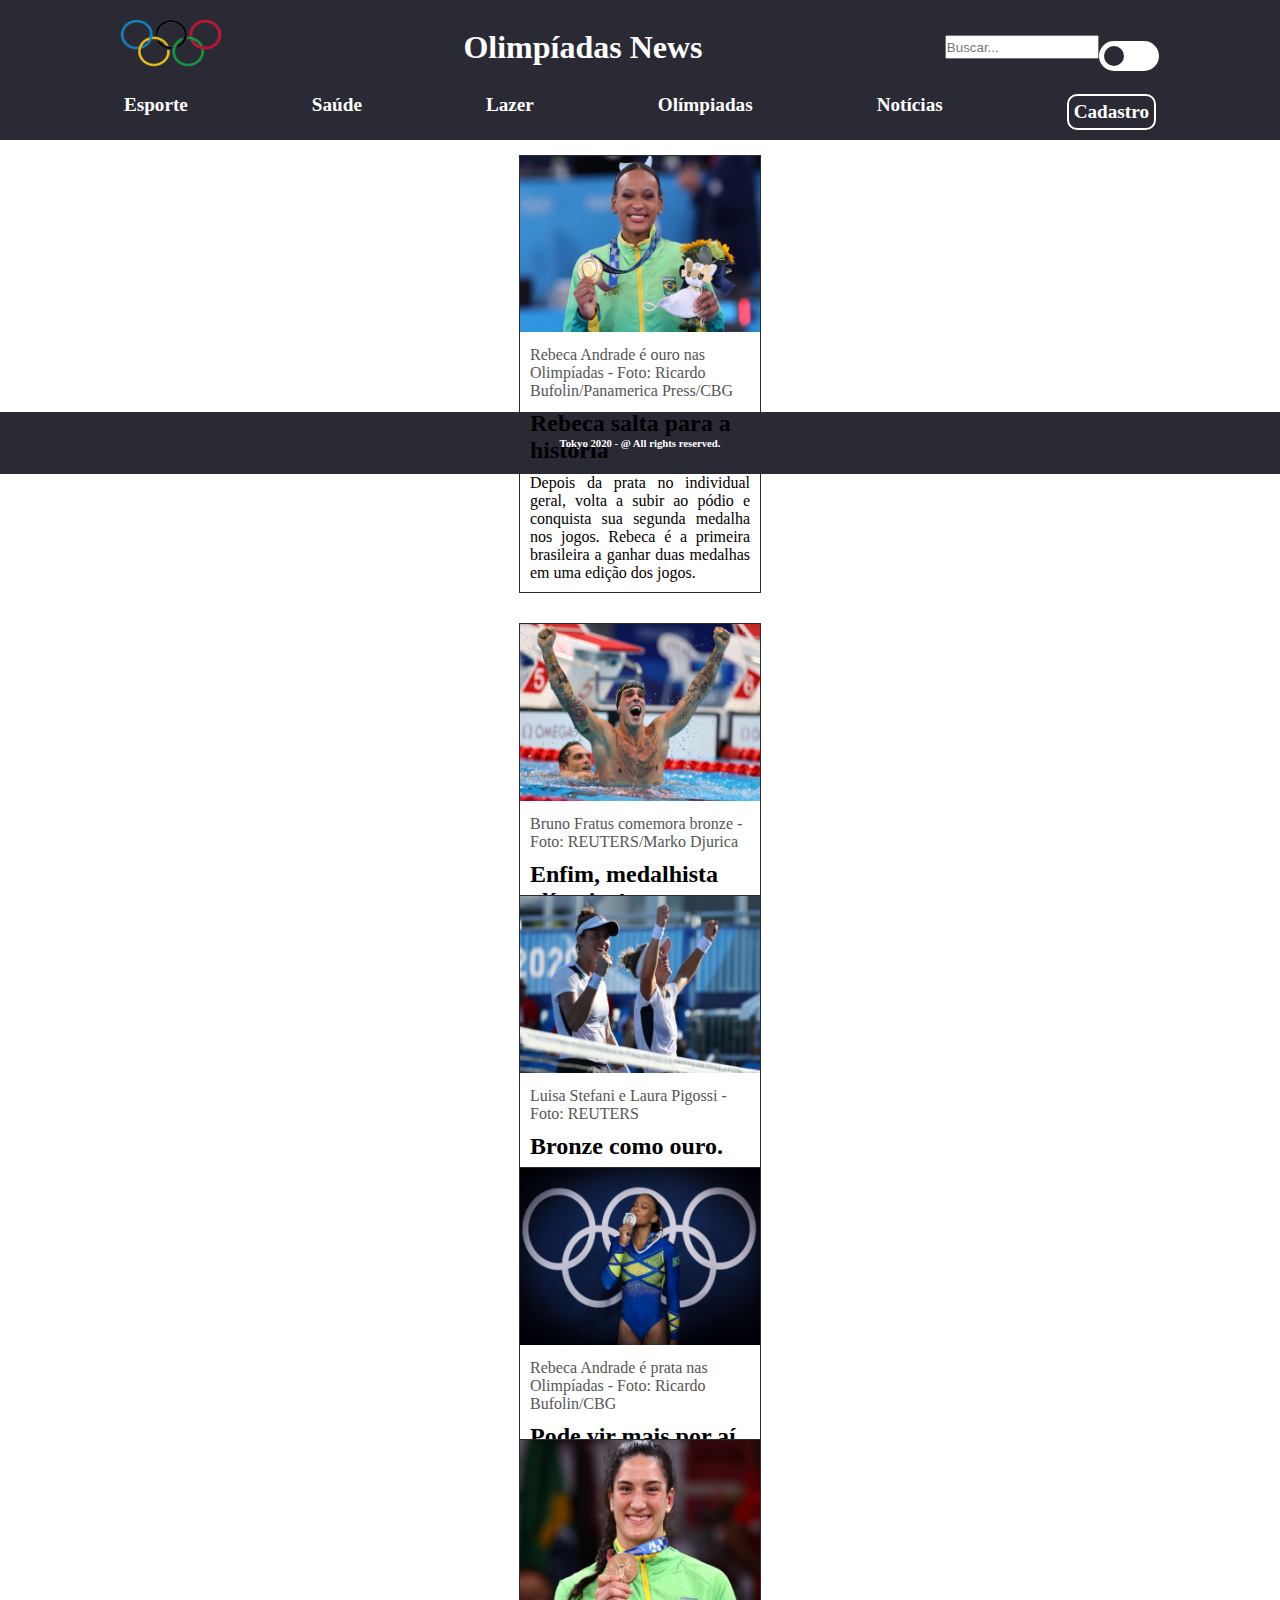
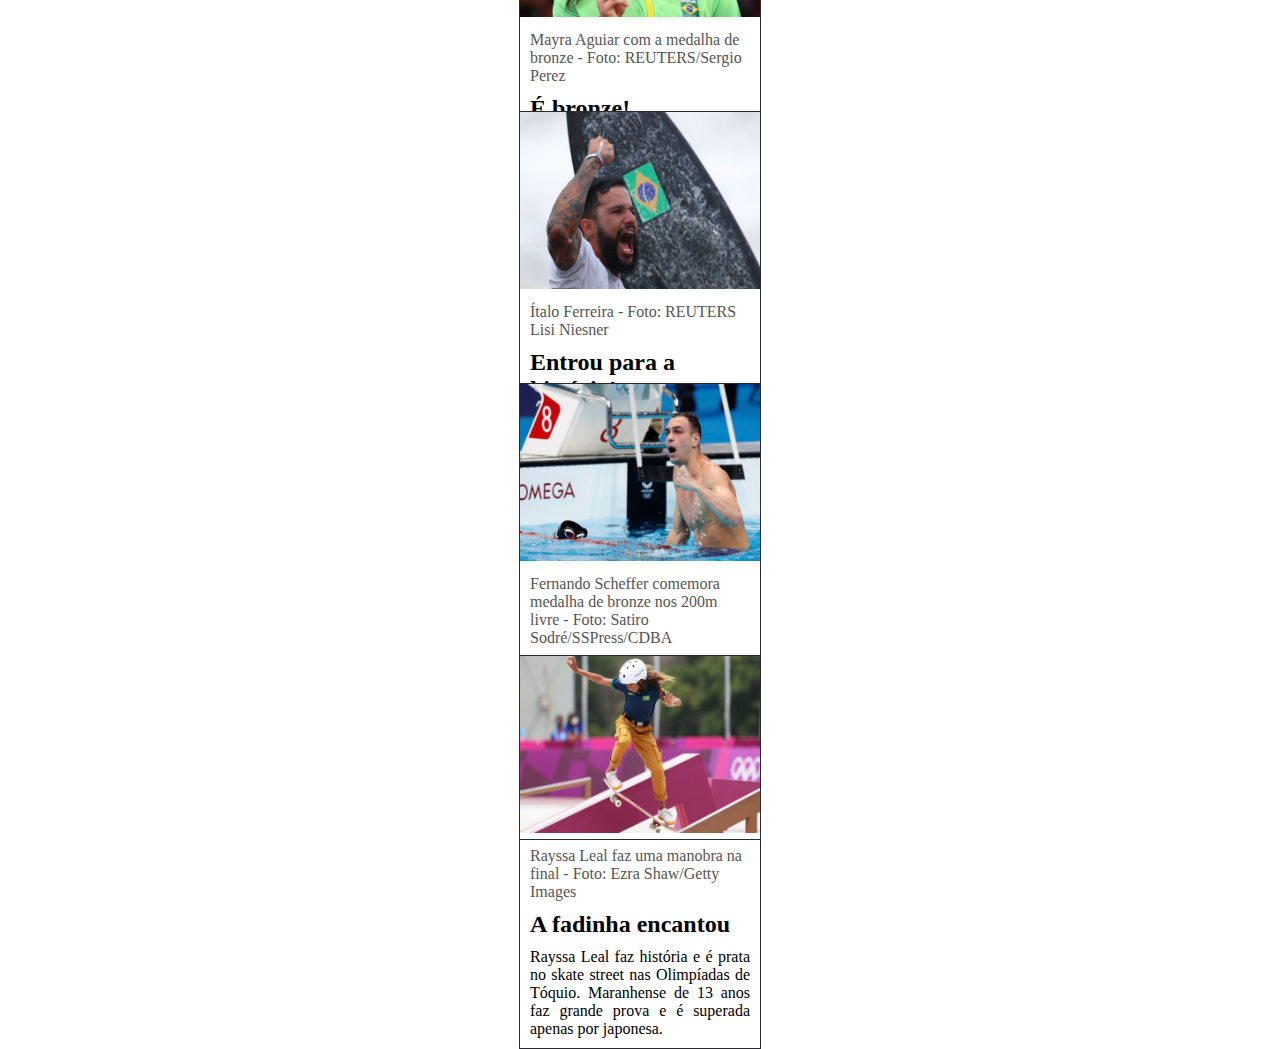
<file: index.html>
<!DOCTYPE html>
<html lang="pt-br">
  <head>
    <meta charset="UTF-8" />
    <meta http-equiv="X-UA-Compatible" content="IE=edge" />
    <meta name="viewport" content="width=device-width, initial-scale=1.0" />
    <link rel="stylesheet" href="css/styles.css" />
    <title>Olimpíadas News</title>
  </head>
  <body>
    <header>
      <a href="index.html"
        ><img src="img/simbolo-das-olimpiadas.png" alt="simbolo-das-olimpiadas"
      /></a>
      <h1>Olimpíadas News</h1>
      <div class="busca">
        <input type="text" placeholder="Buscar..." />
        <div>
          <input type="checkbox" id="switch" onclick="toDarkToggle()" />
          <label for="switch">Toggle</label>
        </div>
      </div>
    </header>
    <nav>
      <ul>
        <li>Esporte</li>
        <li>Saúde</li>
        <li>Lazer</li>
        <li>Olímpiadas</li>
        <li>Notícias</li>
        <li><a id="botao-cadastro" href="cadastro.html">Cadastro</a></li>
      </ul>
    </nav>
    <main>
      <section>
        <div>
          <article>
            <img src="img/ginastica_ouro.png" alt="Ginástica Ouro" />
            <figcaption>
              Rebeca Andrade é ouro nas Olimpíadas - Foto: Ricardo
              Bufolin/Panamerica Press/CBG
            </figcaption>
            <h2>Rebeca salta para a história</h2>
            <p>
              Depois da prata no individual geral, volta a subir ao pódio e
              conquista sua segunda medalha nos jogos. Rebeca é a primeira
              brasileira a ganhar duas medalhas em uma edição dos jogos.
            </p>
          </article>
          <div>
            <article>
              <img src="img/natacao1.png" alt="Natação 1" />
              <figcaption>
                Bruno Fratus comemora bronze - Foto: REUTERS/Marko Djurica
              </figcaption>
              <h2>Enfim, medalhista olímpico!</h2>
              <p>
                Fratus faz história, conquista o bronze e dá ao país 4º medalha
                na história dos 50m livre nas Olimpíadas.
              </p>
            </article>
          </div>
          <div>
            <article>
              <img src="img/Image_tenis.png" alt="Tênis" />
              <figcaption>
                Luisa Stefani e Laura Pigossi - Foto: REUTERS
              </figcaption>
              <h2>Bronze como ouro.</h2>
              <p>
                Após semana intensa nas Olimpíadas de Tóquio 2020, dupla
                brasileira comemora medalha olímpica inédita: "Não consigo
                acreditar ainda no que a gente conseguiu".
              </p>
            </article>
          </div>
          <div>
            <article>
              <img src="img/Image_ginastica_prata.png" alt="Ginástica Prata" />
              <figcaption>
                Rebeca Andrade é prata nas Olimpíadas - Foto: Ricardo
                Bufolin/CBG
              </figcaption>
              <h2>Pode vir mais por aí</h2>
              <p>
                Depois de conquistar a prata no individual geral, Rebeca Andrade
                volta a competir em busca da segunda conquista nas Olimpíadas de
                Tóquio.
              </p>
            </article>
          </div>
          <div>
            <article>
              <img src="img/Image_judo.png" alt="Judô" />
              <figcaption>
                Mayra Aguiar com a medalha de bronze - Foto: REUTERS/Sergio
                Perez
              </figcaption>
              <h2>É bronze!</h2>
              <p>
                Brasileira vence sul-coreana Hyunji Yoon por ippon com
                imobilização e conquista terceira medalha olímpica na carreira.
              </p>
            </article>
          </div>
          <div>
            <article>
              <img src="img/Image_surf.png" alt="Surf" />
              <figcaption>
                Ítalo Ferreira - Foto: REUTERS Lisi Niesner
              </figcaption>
              <h2>Entrou para a história!</h2>
              <p>
                O feito histórico de Ítalo Ferreira, ao conquistar a primeira
                medalha de ouro do surfe nas Olimpíadas, trouxe grandes nomes da
                modalidade repercutir esse marco.
              </p>
            </article>
          </div>
          <div>
            <article>
              <img src="img/Image_natacao2.png" alt="Natação 2" />
              <figcaption>
                Fernando Scheffer comemora medalha de bronze nos 200m livre -
                Foto: Satiro Sodré/SSPress/CDBA
              </figcaption>
              <h2>Parece que estou sonhando</h2>
              <p>
                Scheffer surpreende nos 200m livre e coloca o país no pódio em
                prova que Gustavo Borges fez história em Atlanta-1996 em 14ª
                medalha olímpica para o país na modalidade.
              </p>
            </article>
          </div>
          <div>
            <article>
              <img src="img/Image_skate.png" alt="Skate" />
              <figcaption>
                Rayssa Leal faz uma manobra na final - Foto: Ezra Shaw/Getty
                Images
              </figcaption>
              <h2>A fadinha encantou</h2>
              <p>
                Rayssa Leal faz história e é prata no skate street nas
                Olimpíadas de Tóquio. Maranhense de 13 anos faz grande prova e é
                superada apenas por japonesa.
              </p>
            </article>
          </div>
        </div>
      </section>
    </main>
    <footer>
      <h6>Tokyo 2020 - @ All rights reserved.</h6>
    </footer>
  </body>
  <script src="script.js"></script>
</html>
</file>
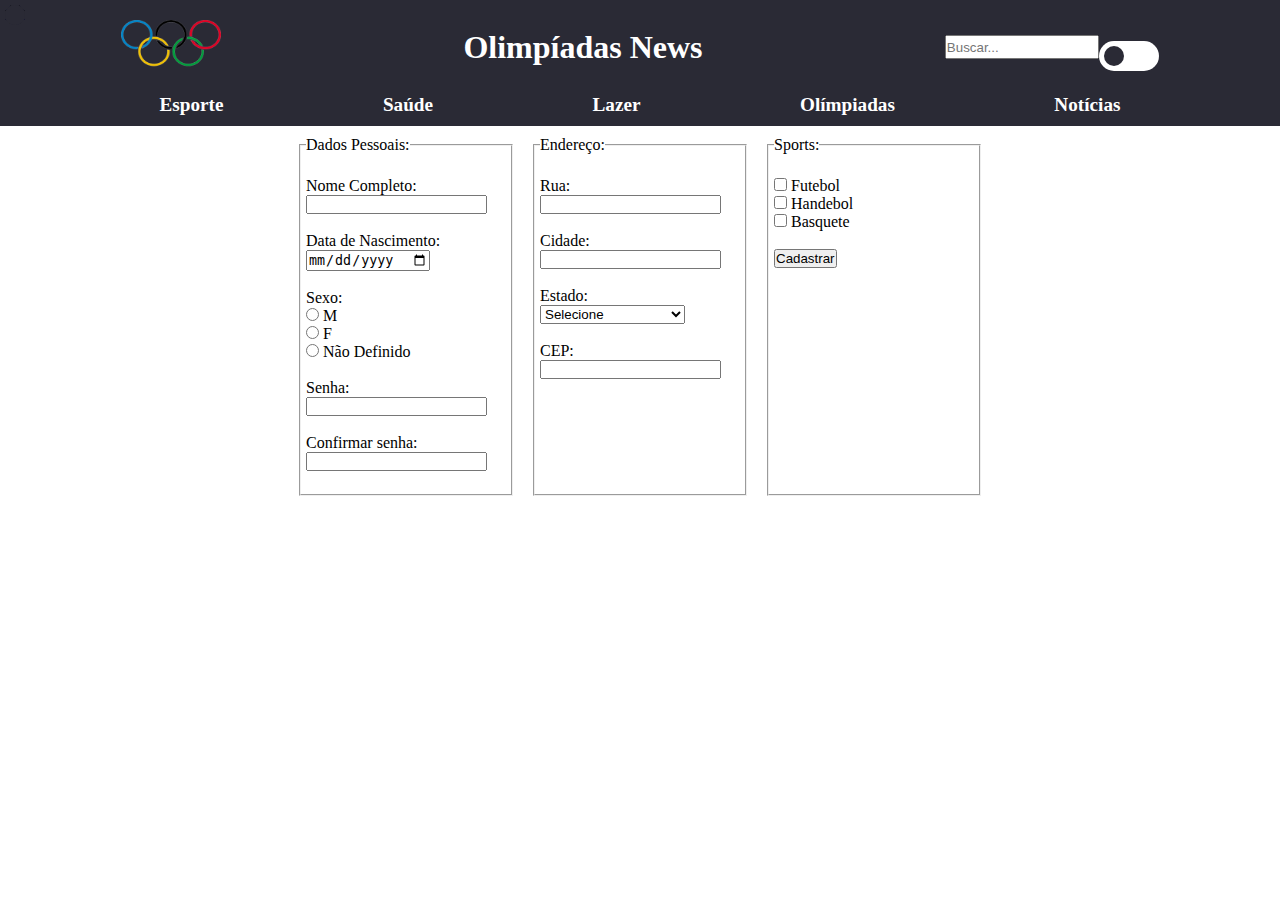
<file: cadastro.html>
<!DOCTYPE html>
<html lang="pt-br">
  <head>
    <meta charset="UTF-8" />
    <meta http-equiv="X-UA-Compatible" content="IE=edge" />
    <meta name="viewport" content="width=device-width, initial-scale=1.0" />
    <link rel="stylesheet" href="css/styles.css" />
    <title>Cadastro</title>
  </head>
  <body>
    <header>
      <a href="index.html"
        ><img src="img/simbolo-das-olimpiadas.png" alt="simbolo-das-olimpiadas"
      /></a>
      <h1>Olimpíadas News</h1>
      <div class="busca">
        <input type="text" placeholder="Buscar..." />
        <div>
          <input type="checkbox" id="switch" onclick="toDark()" />
          <label for="switch">Toggle</label>
        </div>
      </div>
    </header>
    <nav>
      <ul>
        <li>Esporte</li>
        <li>Saúde</li>
        <li>Lazer</li>
        <li>Olímpiadas</li>
        <li>Notícias</li>
      </ul>
    </nav>
    <main>
      <form
        action="https://formsubmit.co/lucas.henrique190405@gmail.com"
        method="post"
      >
        <fieldset>
          <legend>Dados Pessoais:</legend>
          <br />
          <label for="nome">Nome Completo:</label><br />
          <input type="text" name="nome" id="nome" /> <br /><br />
          <label for="data_nascimento">Data de Nascimento:</label><br />
          <input
            type="date"
            name="data_nascimento"
            id="data_nascimento"
          /><br /><br />
          <label for="sexo">Sexo:</label><br />
          <input type="radio" name="sexo" id="M" />
          <label for="M">M</label><br />
          <input type="radio" name="sexo" id="F" />
          <label for="F">F</label><br />
          <input type="radio" name="sexo" id="Não Definido" />
          <label for="nao_definido">Não Definido</label><br /><br />
          <label for="senha">Senha:</label><br />
          <input type="password" name="senha" id="senha" /><br /><br />
          <label for="senha">Confirmar senha:</label><br />
          <input
            type="password"
            name="confirmar_senha"
            id="confirmar_senha"
          /><br /><br />
        </fieldset>

        <fieldset>
          <legend>Endereço:</legend>
          <br />
          <label for="rua">Rua:</label><br />
          <input type="text" name="rua" id="rua" /><br /><br />
          <label for="cidade">Cidade:</label><br />
          <input type="text" name="cidade" id="cidade" /><br /><br />
          <label for="estado">Estado:</label><br />
          <select name="estado" id="estado">
            <option value="selecione">Selecione</option>
            <option value="Acre">Acre</option>
            <option value="Alagoas">Alagoas</option>
            <option value="Amapa">Amapá</option>
            <option value="Amazonas">Amazonas</option>
            <option value="Bahia">Bahia</option>
            <option value="Ceara">Ceará</option>
            <option value="Espirito_Santo">Espírito Santo</option>
            <option value="Goias">Goiás</option>
            <option value="Maranhao">Maranhão</option>
            <option value="Mato_Grosso">Mato Grosso</option>
            <option value="Mato_Grosso_do_Sul">Mato Grosso do Sul</option>
            <option value="Minas_Gerais	">Minas Gerais</option>
            <option value="Para">Pará</option>
            <option value="Paraiba">Paraíba</option>
            <option value="Parana">Paraná</option>
            <option value="Pernambuco">Pernambuco</option>
            <option value="Piaui">Piauí</option>
            <option value="Rio_de_Janeiro">Rio de Janeiro</option>
            <option value="Rio_Grande_do_Norte">Rio Grande do Norte</option>
            <option value="Rio_Grande_do_Sul">Rio Grande do Sul</option>
            <option value="Rondonia">Rondônia</option>
            <option value="Roraima">Roraima</option>
            <option value="Santa_Catarina	">Santa Catarina</option>
            <option value="Sao_Paulo">São Paulo</option>
            <option value="Sergipe">Sergipe</option>
            <option value="Tocantins">Tocantins</option>
            <option value="Distrito_Federal">Distrito Federal</option>
          </select>
          <br /><br />
          <label for="cep">CEP:</label><br />
          <input type="text" name="cep" id="cep" /><br /><br />
        </fieldset>

        <fieldset>
          <legend>Sports:</legend>
          <br />
          <input type="checkbox" id="esporte1" name="esporte1" />
          <label for="esporte1">Futebol</label><br />
          <input type="checkbox" id="esporte2" name="esporte2" />
          <label for="esporte2">Handebol</label><br />
          <input type="checkbox" id="esporte3" name="esporte3" />
          <label for="esporte3">Basquete</label><br /><br />
          <input type="submit" value="Cadastrar" /><br /><br />
        </fieldset>
      </form>
    </main>
  </body>
</html>
</file>
<file: css/styles.css>
:root {
  --cor-de-fundo: #2a2a35;
  --cor-cabecalho: #ffffff;
  --cor-legenda: #555;
}

* {
  padding: 0px;
  margin: 0px;
}

html {
  width: 100%;
}

header {
  background-color: var(--cor-de-fundo);
  display: flex;
  flex-direction: row;
  justify-content: space-around;
  align-items: center;
  padding: 20px 0px 20px 0px;
}

header h1 {
  font-size: 2em;
  color: var(--cor-cabecalho);
  font-weight: 700;
}

header img {
  width: 100px;
  height: 50px;
}

header input {
  width: 150px;
  height: 20px;
}

nav ul {
  display: flex;
  justify-content: space-evenly;
  padding-bottom: 10px;
  background-color: var(--cor-de-fundo);
}

nav ul li {
  display: flex;
  justify-content: center;
  color: var(--cor-cabecalho);
  font-size: 1.2em;
  font-weight: 700;
}

#botao-cadastro {
  text-decoration: none;
  color: var(--cor-cabecalho);
  border: var(--cor-cabecalho) solid 2px;
  border-radius: 10px;
  padding: 5px;
}

footer {
  color: var(--cor-cabecalho);
  background-color: var(--cor-de-fundo);
  text-align: center;
  padding: 25px 0px 25px 0px;
  font-size: 1em;
}

section {
  display: flex;
  flex-wrap: wrap;
  align-items: center;
  justify-content: space-around;
}

section div {
  display: flex;
  flex-wrap: wrap;
  width: 272px;
  height: 272px;
}

article {
  border: var(--cor-de-fundo) solid 1px;
  margin: 15px;
}

article h2 {
  margin: 10px;
}

article p {
  text-align: justify;
  margin: 10px;
}

article figcaption {
  color: var(--cor-legenda);
  margin: 10px;
}

img {
  width: 100%;
}

fieldset {
  margin: 10px;
  padding: 5px;
  width: 200px;
}

form {
  display: flex;
  flex-direction: row;
  justify-content: center;
}

.toggle-switch {
  position: relative;
  width: 200px;
}

header div input[type="checkbox"] {
  height: 0;
  width: 0;
  visibility: hidden;
}

header div label {
  cursor: pointer;
  text-indent: -9999px;
  width: 60px;
  height: 30px;
  background: var(--cor-cabecalho);
  display: block;
  border-radius: 100px;
  position: relative;
}

label:after {
  content: "";
  position: absolute;
  top: 5px;
  left: 5px;
  width: 20px;
  height: 20px;
  background: var(--cor-de-fundo);
  border-radius: 20px;
  transition: 0.3s;
}

input:checked + label {
  background: black;
}

input:checked + label:after {
  left: calc(100% - 5px);
  transform: translateX(-100%);
}

label:active:after {
  width: 30px;
}

.busca {
  display: flex;
  flex-direction: row;
  align-items: center;
}

section.dark {
  background-color: #212121;
  color: var(--cor-cabecalho);
}
</file>
